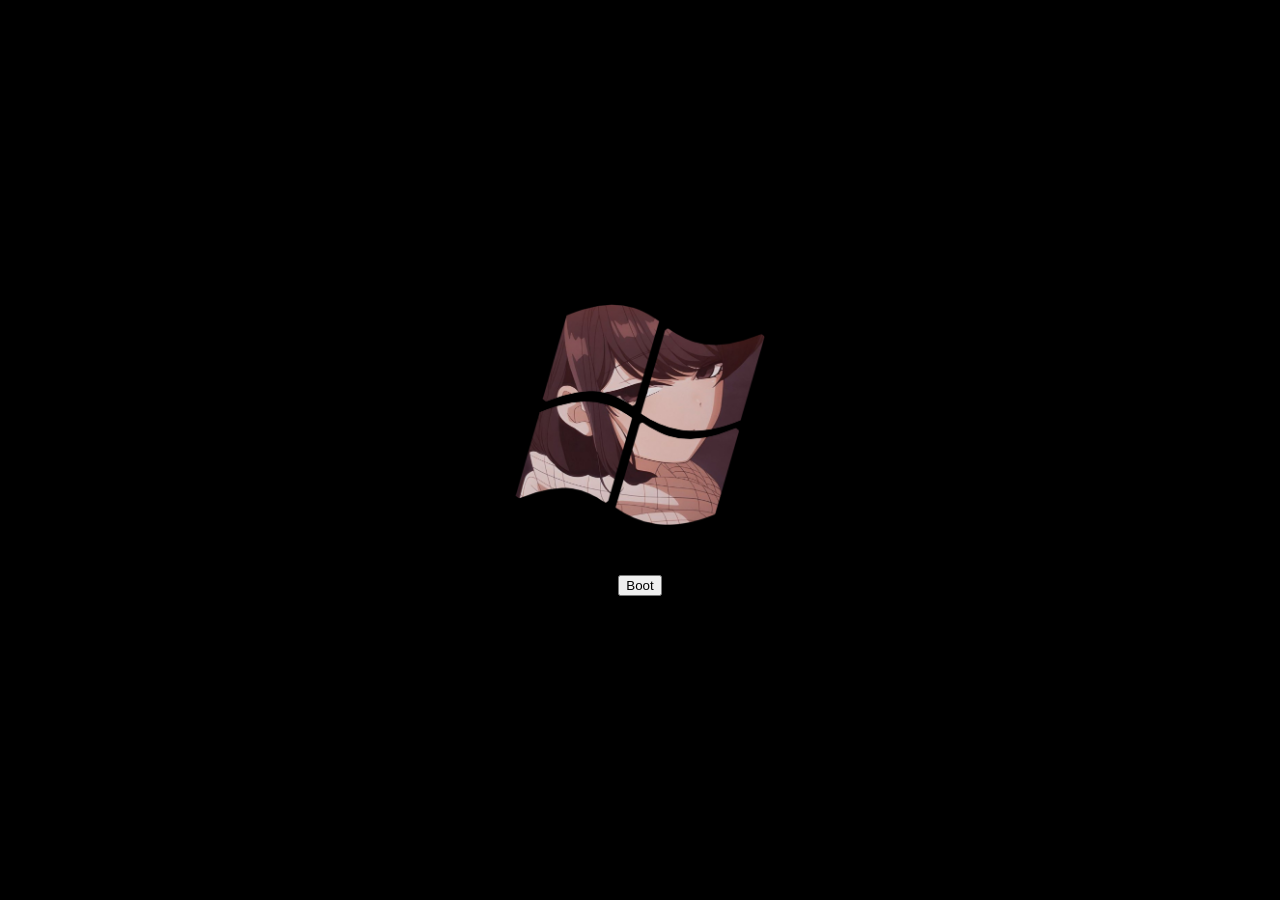
<file: index.html>
<!DOCTYPE html>
<html>
    <head>
        <link rel="preconnect" href="https://fonts.googleapis.com">
        <link rel="preconnect" href="https://fonts.gstatic.com" crossorigin>
        <link href="https://fonts.googleapis.com/css2?family=Noto+Sans" rel="stylesheet">
        <link rel="stylesheet" href="style.css">
        <title>Komi OS</title>
        <link rel="icon" type="image/jpeg" href="media/sM5Xhlgmt8E_large.jpg">
    </head>
    <body>
        <div id="boot-div">
            <div style="display: flex; flex-direction: column; justify-content: center; align-items: center; gap: 50px; position: absolute; top: 0; left: 0; width: 100%; height: 100%; background-color: black; z-index: 2;">
                <img src="media/boot-image.png" alt="Boot image" style="width: 250px;">
                <button id="boot-button">Boot</button>
            </div>
            <video id="boot-video" style="display: block; width: 100%; height: 100%; object-fit: cover;">
                <source src="media/boot-video.mp4" type="video/mp4">
                Your browser does not support the video tag.
            </video>
        </div>
        <header id="top-bar" class="unselectable">
            <p style="margin-left: 16px;">
                Komi OS
            </p>
            <p id="top-bar-clock" style="margin-right: 16px;">
                00:00:00
            </p>
        </header>
        <div id="desktopApps" style="padding-top: 64px; padding-left: 16px;">
            <div id="chocolat-desktop" data-app="chocolat" class="desktopApp unselectable">
                <img src="media/appIcons/chocolat.png" style="width: 64px; height: 64px; border-radius: 16px; filter: drop-shadow(0 0 8px black);">
                <p style="margin: 0px; color: #fff; filter: drop-shadow(1px 2px 1px black);">Chocolat</p>
            </div>
            <div id="hyaku-desktop" data-app="hyaku" class="desktopApp unselectable">
                <img src="media/appIcons/hyaku.png" style="width: 64px; height: 64px; border-radius: 16px; filter: drop-shadow(0 0 8px black);">
                <p style="margin: 0px; color: #fff; filter: drop-shadow(1px 2px 1px black);">Hyaku</p>
            </div>
            <div id="minecraft-desktop" data-app="minecraft" class="desktopApp unselectable">
                <img src="media/appIcons/minecraft.png" style="width: 64px; height: 64px; border-radius: 16px; filter: drop-shadow(0 0 8px black);">
                <p style="margin: 0px; color: #fff; filter: drop-shadow(1px 2px 1px black);">Minecraft</p>
            </div>
        </div>
        <div id="taskbar">
            <div id="chocolat-taskbar" data-app="chocolat" class="taskbarApp unselectable">
                <img src="media/appIcons/chocolat.png" style="display: block; width: 48px; height: 48px; border-radius: 12px;">
            </div>
            <div id="hyaku-taskbar" data-app="hyaku" class="taskbarApp unselectable">
                <img src="media/appIcons/hyaku.png" style="display: block; width: 48px; height: 48px; border-radius: 12px;">
            </div>
            <div id="settings-taskbar" data-app="settings" class="taskbarApp unselectable">
                <img src="media/appIcons/settings.png" style="display: block; width: 48px; height: 48px; border-radius: 12px;">
            </div>
        </div>
        <div id="contextMenu">
            <ul>
                <li id="contextMenuCopy">Copy</li>
                <li id="contextMenuPaste">Paste</li>
            </ul>
        </div>
        <template id="welcome-template">
            <div class="window" style="width: 400px;">
                <div class="windowheader unselectable">
                    <div style="display: flex; align-items: center; gap: 8px;">
                        <img src="media/appIcons/welcome.png" style="width: 24px; height: 24px;">
                        <p style="margin: 0;">Welcome</p>
                    </div>
                    <div class="closeButton"></div>
                </div>
                <div class="windowcontent" style="padding: 16px;">
                    <div style="display: flex; justify-content: space-around; align-items: center;">
                        <h1 style="font-family: 'ITC Zemke Hand STD'; font-size: 40px;">Komi OS</h1>
                        <img src="media/sM5Xhlgmt8E_large.jpg" style="height: 96px;">
                    </div>
                    <p style="margin-bottom: 0;">
                        Welcome to Komi OS, a WebOS created by <a href="https://sebbymortimer.co.uk" target="_blank">me</a>
                        that is heavily inspired by Komi Can't Communicate.
                    </p>
                </div>
            </div>
        </template>
        <template id="chocolat-template">
            <div class="window" style="width: 300px;">
                <div class="windowheader unselectable">
                    <div style="display: flex; align-items: center; gap: 8px;">
                        <img src="media/appIcons/chocolat.png" style="width: 24px; height: 24px;">
                        <p style="margin: 0;">Chocolat Text Editor</p>
                    </div>
                    <div class="closeButton"></div>
                </div>
                <div class="windowcontent" style="padding: 16px;">
                    <p contenteditable="true" style="overflow-y: auto; min-height: 100px; max-height: 200px; margin: 0;">When a person has extreme social anxiety, also known as social phobia, they struggle to communicate with others. Here's something to consider: they're only struggling. It doesn't mean that they don't want to form long-lasting connections or friendships.</p>
                </div>
            </div>
        </template>
        <template id="hyaku-template">
            <div class="window" style="width: 400px; overflow: hidden;">
                <div class="windowheader unselectable">
                    <div style="display: flex; align-items: center; gap: 8px;">
                        <img src="media/appIcons/hyaku.png" style="width: 24px; height: 24px;">
                        <p style="margin: 0;">Hyaku Music Player</p>
                    </div>
                    <div class="closeButton"></div>
                </div>
                <div class="windowcontent" style="overflow: hidden; position: relative;">
                    <div style="display: flex; justify-content: center;">
                        <img data-element="cover-art-background" src="media/audio/coverArt/小喋日和 - FantasticYouth.jpg" style="width: auto; height: 500px; filter: blur(10px) brightness(70%); display: block; transform: scale(1.1)">
                    </div>
                    <div style="position: absolute; left: 0; top: 0; width: 100%; height: 100%; display: flex; justify-content: center; align-items: center; flex-direction: column;">
                        <img data-element="cover-art" src="media/audio/coverArt/小喋日和 - FantasticYouth.jpg" style="width: 50%;">
                        <h2 data-element="song-name" style="margin-top: 20px; margin-bottom: 5px; color: #fff;">Title</h2>
                        <h3 data-element="artist-name" style="margin-top: 0; margin-bottom: 20px; color: #fff;">Artist</h3>
                        <div style="display: flex; align-items: center; gap: 8px;">
                            <p data-element="timestamp-current" style="margin: 0; color: #fff; font-size: 12px;">0:00</p>
                            <input data-element="playback-slider" type="range" min="0" max="1" step="0.01" value="0" style="width: 300px;">
                            <p data-element="timestamp-total" style="margin: 0; color: #fff; font-size: 12px;">0:00</p>
                        </div>
                        <div style="display: flex; align-items: center; gap: 10px;">
                            <button data-element="previous-button" style="background: none; border: none; padding: 0; cursor: pointer; display: block;">
                                <img src="media/skip_previous.png" alt="Previous">
                            </button>
                            <button data-element="play-button" style="background: none; border: none; padding: 0; cursor: pointer; display: block;">
                                <img src="media/play.png" alt="Play">
                            </button>
                            <button data-element="skip-button" style="background: none; border: none; padding: 0; cursor: pointer; display: block; height: auto;">
                                <img src="media/skip_next.png" alt="Skip">
                            </button>
                        </div>
                        <div style="display: flex; align-items: center;">
                            <img src="media/volume_mute.png" alt="Volume mute">
                            <input data-element="volume-slider" type="range" min="0" max="1" step="0.01" value="1">
                            <img src="media/volume_up.png" alt="Volume up">
                        </div>
                    </div>
                </div>
            </div>
        </template>
        <template id="settings-template">
            <div class="window" style="width: 600px; overflow: hidden;">
                <div class="windowheader unselectable">
                    <div style="display: flex; align-items: center; gap: 8px;">
                        <img src="media/appIcons/settings.png" style="width: 24px; height: 24px;">
                        <p style="margin: 0;">Settings</p>
                    </div>
                    <div class="closeButton"></div>
                </div>
                <div class="windowcontent" style="overflow: hidden; position: relative; display: flex;">
                    <div data-element="left-buttons" class="unselectable" style="flex-basis: 150px; padding: 10px;">
                        <div data-tab="wallpaper-tab" style="display: flex; align-items: center; padding: 5px 10px; border: 2px solid black; border-radius: 10px; background: linear-gradient(#ffffff, #f0f0f0);">
                            <img src="media/wallpaper_24dp_5985E1_FILL0_wght400_GRAD0_opsz24.png" alt="wallpaper-icon" style="max-width: 24px; height: auto;">
                            <p style="margin: 0; margin-left: 5px;">Wallpaper</p>
                        </div>
                        <div data-tab="about-tab" style="display: flex; align-items: center; padding: 5px 10px; border: 2px solid black; border-radius: 10px; background: linear-gradient(#ffffff, #f0f0f0);">
                            <img src="media/info_24dp_8B1A10_FILL0_wght400_GRAD0_opsz24.png" alt="wallpaper-icon" style="max-width: 24px; height: auto;">
                            <p style="margin: 0; margin-left: 5px;">About</p>
                        </div>
                    </div>
                    <div data-element="right-tabs" style="flex-basis: 450px; height: 300px;">
                        <div data-element="wallpaper-tab" class="unselectable" style="height: 100%;">
                            <div data-element="wallpaper-container" style="display: grid; grid-template-columns: auto auto; padding: 10px; overflow-y: auto; height: 100%; box-sizing: border-box;">

                            </div>
                        </div>
                        <div data-element="about-tab" class="unselectable" style="display: none;">
                            <div style="height: 300px;">
                                <p>
                                    KomiOS is a WebOS created by Sebby Mortimer, heavily inspired by
                                    <em>Komi Can't Communicate</em>.
                                    <br><br>
                                    &copy; 2026 Sebby Mortimer. All rights reserved for original KomiOS content.
                                    <br><br>
                                    <em>Komi Can't Communicate</em>, its characters, and related intellectual property belong to their respective rights
                                    holders.
                                    Third-party artwork, wallpapers, and other assets belong to their respective creators or copyright holders.
                                </p>
                            </div>
                        </div>
                    </div>
                </div>
            </div>
        </template>
        <template id="minecraft-template">
            <div class="window" style="width: 800px; overflow: hidden;">
                <div class="windowheader unselectable">
                    <div style="display: flex; align-items: center; gap: 8px;">
                        <img src="media/appIcons/minecraft.png" style="width: 24px; height: 24px;">
                        <p style="margin: 0;">Minecraft <span style="font-size: 12px;">(Press tab if keyboard isn't working ¯\_(ツ)_/¯ )</span></p>
                    </div>
                    <div class="closeButton"></div>
                </div>
                <div class="windowcontent" style="overflow: hidden; border-radius: 0 0 12px 12px;">
                    <iframe data-element="minecraft-iframe" src="minecraft/index.html" width="854" height="480" style="display: block; width: 100%; aspect-ratio: 16 / 9; border: none;"></iframe>
                </div>
            </div>
        </template>
        <script type="module" src="js/main.js"></script>
    </body>
</html>
</file>
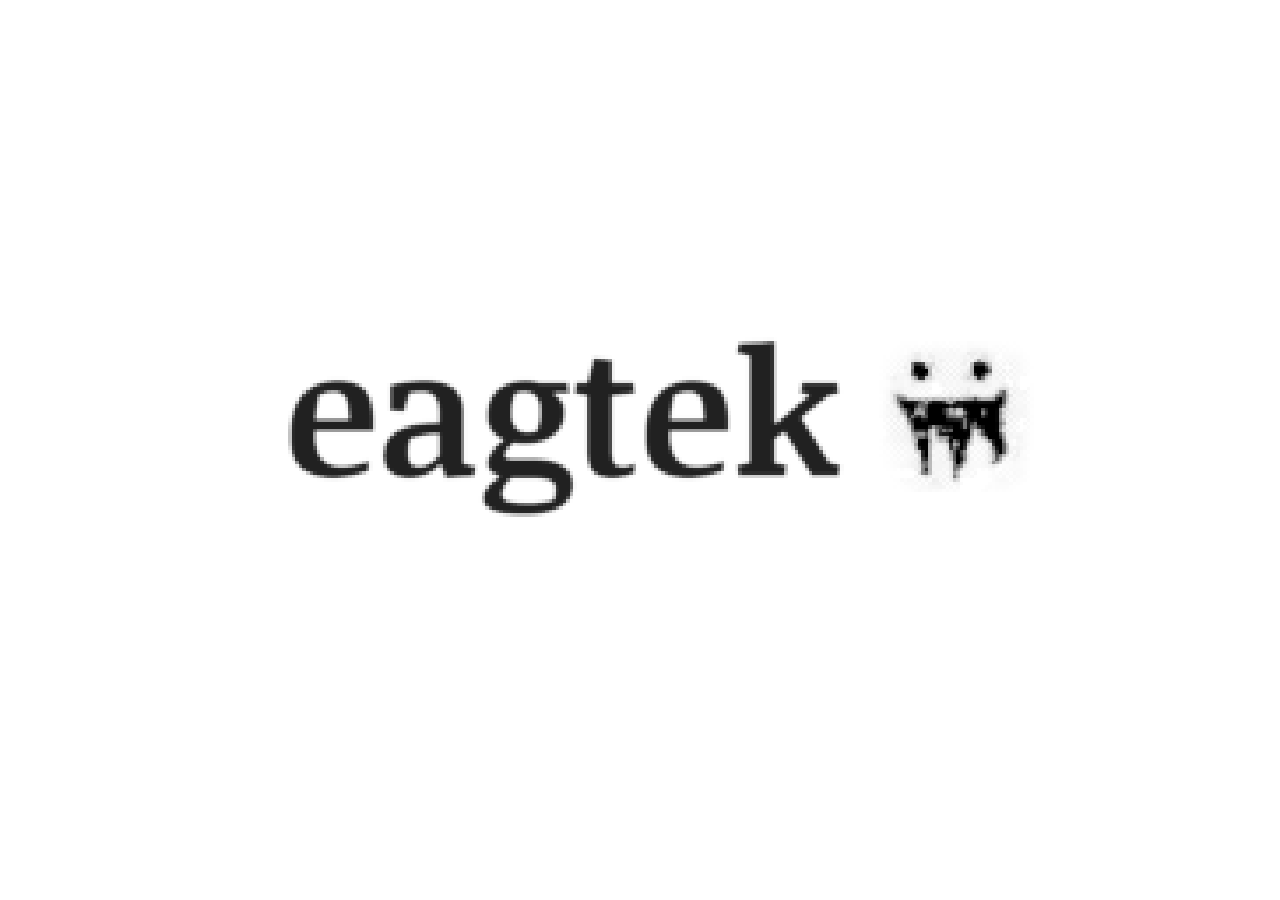
<file: minecraft/index.html>
<!DOCTYPE html>
<html style="width:100%;height:100%;background-color:black;">
	<head>
		<meta charset="UTF-8" />
		<meta name="viewport" content="width=device-width, initial-scale=1.0, minimum-scale=1.0, maximum-scale=1.0" />
		<meta name="description" content="Play minecraft 1.8 in your browser" />
		<meta name="keywords" content="eaglercraft, eaglercraftx, minecraft, 1.8, 1.8.8" />
		<title>EaglercraftX 1.8</title>
		<meta property="og:locale" content="en-US" />
		<meta property="og:type" content="website" />
		<meta property="og:title" content="EaglercraftX 1.8" />
		<meta property="og:description" content="Play minecraft 1.8 in your browser" />
		<meta property="og:image" content="favicon.png" />
		<link type="image/png" rel="shortcut icon" href="favicon.png" />
		<script type="text/javascript" src="classes.js"></script>
		<script type="text/javascript">
			"use strict";
			window.addEventListener("load", function() {
				if(window.location.href.indexOf("file:") === 0) {
					alert("HTTP please, do not open this file locally, run a local HTTP server and load it via HTTP");
				}else {
					
					// %%%%%%%%% launch options %%%%%%%%%%%%
					
					var relayId = Math.floor(Math.random() * 3);
					window.eaglercraftXOpts = {
						demoMode: false,
						container: "game_frame",
						assetsURI: "assets.epk",
						localesURI: "lang/",
						worldsDB: "worlds",
						servers: [
							/* example: { addr: "ws://localhost:8081/", name: "Local test server" } */
						],
						relays: [
							{ addr: "wss://relay.deev.is/", comment: "lax1dude relay #1", primary: relayId == 0 },
							{ addr: "wss://relay.lax1dude.net/", comment: "lax1dude relay #2", primary: relayId == 1 },
							{ addr: "wss://relay.shhnowisnottheti.me/", comment: "ayunami relay #1", primary: relayId == 2 }
						]
					};
					
					// %%%%%%%%%%%%%%%%%%%%%%%%%%%%%%%%%%%%%
					
					var q = window.location.search;
					if((typeof q === "string") && q[0] === "?" && (typeof window.URLSearchParams !== "undefined")) {
						q = new window.URLSearchParams(q);
						var s = q.get("server");
						if(s) window.eaglercraftXOpts.joinServer = s;
					}
					
					main();
					
				}
			});
		</script>
	</head>
	<body style="margin:0px;width:100%;height:100%;overflow:hidden;background-color:black;" id="game_frame">
	</body>
</html>
</file>
<file: style.css>
@font-face {
    font-family: "ITC Zemke Hand STD";
    src: url("Zemke Hand ITC Std Regular.otf") format("opentype");
    font-weight: normal;
    font-style: normal;
    font-display: swap;
}

body {
    font-family: "Noto Sans", sans-serif;
    background-image: url("media/wallpapers/1227431.png");
    background-size: cover;
    background-repeat: no-repeat;
    background-attachment: fixed;
    background-position: center;
    width: 100%;
    height: 100vh;
    margin: 0;
    overflow: hidden;
}

#top-bar {
    position: absolute;
    width: 100%;
    display: flex;
    justify-content: space-between;
    backdrop-filter: blur(10px);
    background-color: rgba(0, 0, 0, 0.25);
    color: #fff;
}

#taskbar {
    position: absolute;
    display: flex;
    /* gap: 15px; */
    bottom: 0;
    left: 50%;
    transform: translateX(-50%);
    backdrop-filter: blur(10px);
    background-color: rgba(0, 0, 0, 0.25);
    color: #fff;
    /* padding: 15px 20px; */
    border-radius: 16px;
}

#desktopApps {
    display: grid;
    grid-template-rows: repeat(auto-fill, 120px);
    grid-auto-flow: column;
    grid-auto-columns: 100px;
    height: 100%;
    box-sizing: border-box;
}

#contextMenu {
    display: none;
    position: absolute;
    background: #ffffff;
    border: 1px solid #cccccc;
    border-radius: 4px;
    box-shadow: 0 2px 10px rgba(0, 0, 0, 0.15);
    min-width: 150px;
    z-index: 9999;
    padding: 5px 0;
    cursor: default;
}

#contextMenu ul {
    list-style-type: none;
    padding: 0;
    margin: 0;
}

#contextMenu ul li {
    display: block;
    padding: 8px 12px;
    color: #333333;
    font-size: 14px;
}

#contextMenu ul li:hover {
    background-color: #4A2E6B;
    color: #ffffff;
}

#boot-div {
    position: absolute;
    top: 50%;
    left: 50%;
    width: 100vw;
    height: 100vh;
    transform: translate(-50%, -50%);
    z-index: 99999;
    background-color: black;
}

#boot-button {

}

::selection {
    background-color: #4A2E6B;
    color: #fff;
}

.window {
    border: solid;
    border-radius: 16px;
    position: absolute;
    top: 50%;
    left: 50%;
    transform: translate(-50%, -50%);
    background-color: #fff;
    filter: drop-shadow(0 20px 20px rgba(0, 0, 0, 0.3));
}

.focusedWindow {
    filter: drop-shadow(0 30px 20px rgba(0, 0, 0, 0.5));
}

.windowheader {
    padding: 10px;
    cursor: move;
    border-bottom: solid;
    display: flex;
    justify-content: space-between;
    align-items: center;
}

.unselectable {
    -webkit-user-select: none;
    user-select: none;
}

.closeButton {
    width: 16px;
    height: 16px;
    cursor: pointer;
    background-color: #EC6B5E;
    border-radius: 16px;
    border: solid 1px rgba(0, 0, 0, 0.25);
    margin-left: 6px;
}

.desktopApp {
    text-align: center;
    padding: 16px;
    /* filter: drop-shadow(0 0 8px black); */
    width: 100%;
    box-sizing: border-box;
    display: flex;
    flex-direction: column;
    align-items: center;
    justify-content: center;
    gap: 5px;
}

.selected {
    background-color: rgba(255, 255, 255, 0.5);
}

.taskbarApp {
    padding: 12px;
}

.taskbarApp:hover {
    border-radius: 16px;
    background-color: rgba(255, 255, 255, 0.25);
}

.taskbarApp:active > img {
    transform: scale(0.8);
}
</file>
